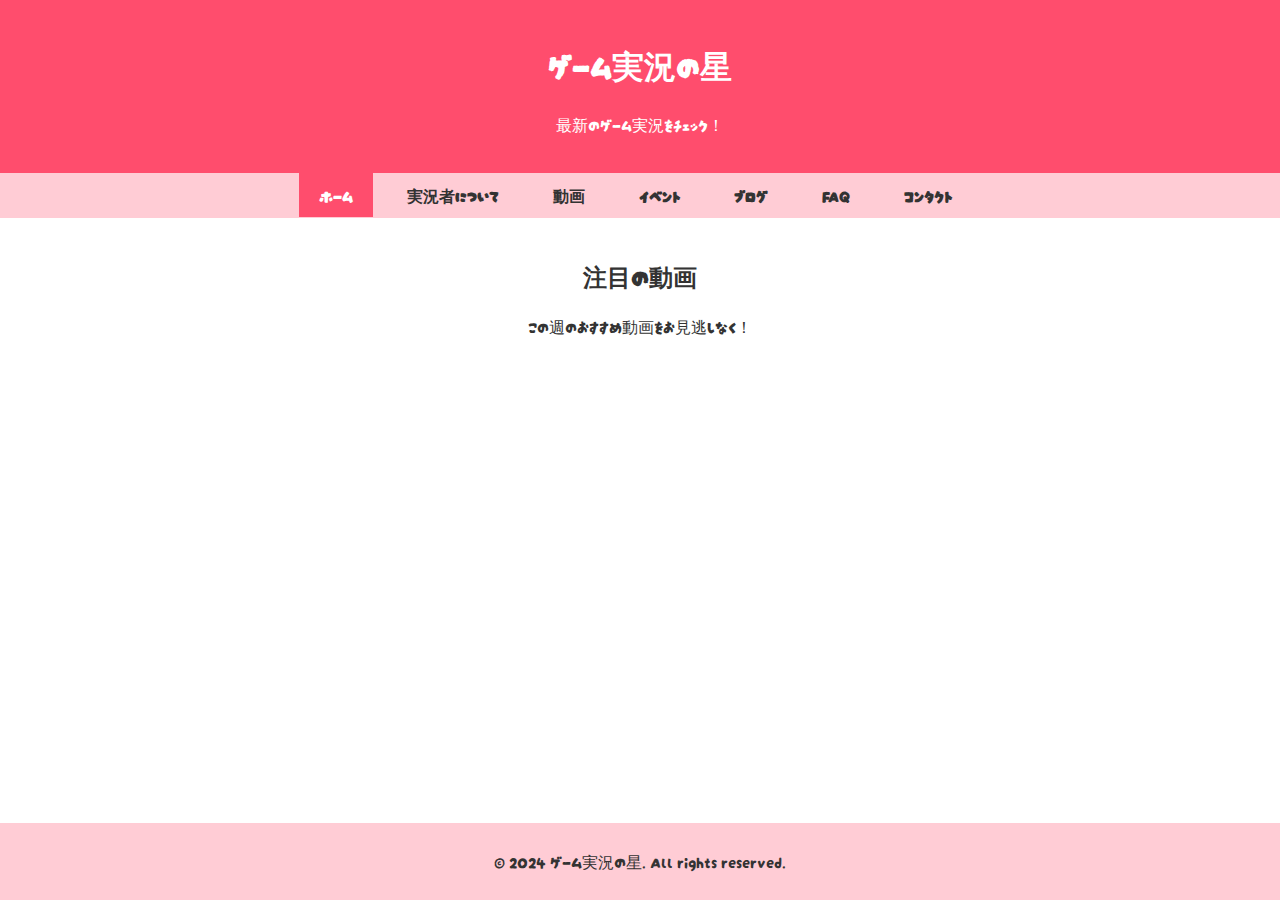
<file: index.html>
<!DOCTYPE html>
<html lang="ja">
<head>
    <meta charset="UTF-8">
    <title>ゲーム実況者のホームページ</title>
    <link rel="stylesheet" href="styles.css">
    <link rel="preconnect" href="https://fonts.googleapis.com">
    <link rel="preconnect" href="https://fonts.gstatic.com" crossorigin>
    <link href="https://fonts.googleapis.com/css2?family=Darumadrop+One&display=swap" rel="stylesheet">

</head>
<body>
    <header>
        <h1>ゲーム実況の星</h1>
        <p>最新のゲーム実況をチェック！</p>
    </header>
    <nav>
        <ul>
            <li><a href="index.html" class="active">ホーム</a></li>
            <li><a href="about.html">実況者について</a></li>
            <li><a href="videos.html">動画</a></li>
            <li><a href="events.html">イベント</a></li>
            <li><a href="blog.html">ブログ</a></li>
            <li><a href="faq.html">FAQ</a></li>
            <li><a href="contact.html">コンタクト</a></li>
        </ul>
    </nav>
    <main>
        <section class="featured-video">
            <h2>注目の動画</h2>
            <p>この週のおすすめ動画をお見逃しなく！</p>
            <iframe width="560" height="315" src="https://www.youtube.com/embed/sIfFRk7ZmA4?si=KBx0FhILyVWrRBxX" title="YouTube video player" frameborder="0" allow="accelerometer; autoplay; clipboard-write; encrypted-media; gyroscope; picture-in-picture; web-share" referrerpolicy="strict-origin-when-cross-origin" allowfullscreen></iframe>
        </section>
    </main>
    <footer>
        <p>© 2024 ゲーム実況の星. All rights reserved.</p>
    </footer>
</body>
</html>
</file>
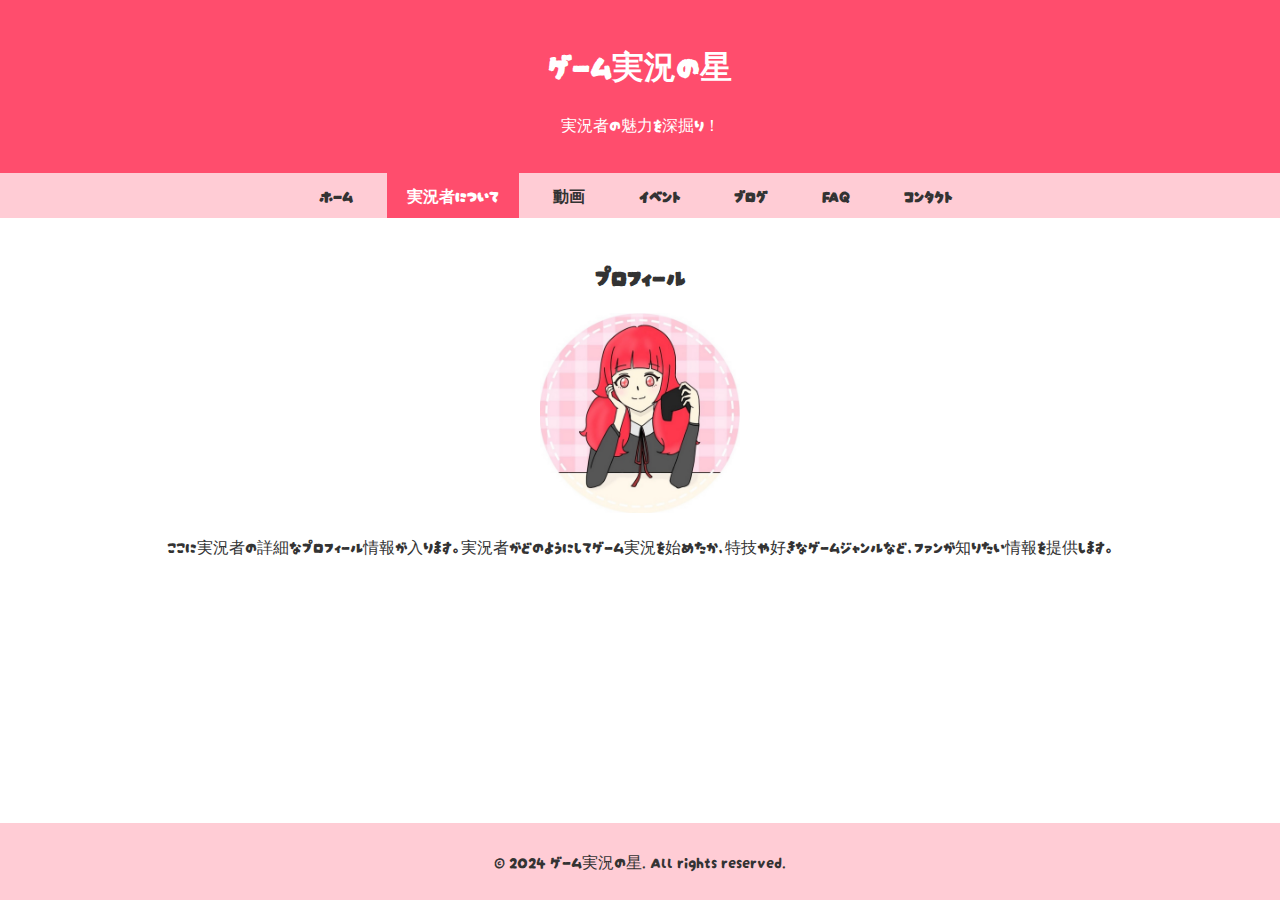
<file: about.html>
<!DOCTYPE html>
<html lang="ja">
<head>
    <meta charset="UTF-8">
    <title>実況者について - ゲーム実況の星</title>
    <link rel="stylesheet" href="styles.css">
    <link rel="preconnect" href="https://fonts.googleapis.com">
    <link rel="preconnect" href="https://fonts.gstatic.com" crossorigin>
    <link href="https://fonts.googleapis.com/css2?family=Darumadrop+One&display=swap" rel="stylesheet">
</head>
<body>
    <header>
        <h1>ゲーム実況の星</h1>
        <p>実況者の魅力を深掘り！</p>
    </header>
    <nav>
        <ul>
            <li><a href="index.html">ホーム</a></li>
            <li><a href="about.html" class="active">実況者について</a></li>
            <li><a href="videos.html">動画</a></li>
            <li><a href="events.html">イベント</a></li>
            <li><a href="blog.html">ブログ</a></li>
            <li><a href="faq.html">FAQ</a></li>
            <li><a href="contact.html">コンタクト</a></li>
        </ul>
    </nav>
    <main>
        <section class="profile">
            <h2>プロフィール</h2>
            <img class="profile_img" src="./assets/channels4_profile.jpg" alt="実況者の画像">
            <p>ここに実況者の詳細なプロフィール情報が入ります。実況者がどのようにしてゲーム実況を始めたか、特技や好きなゲームジャンルなど、ファンが知りたい情報を提供します。</p>
        </section>
    </main>
    <footer>
        <p>© 2024 ゲーム実況の星. All rights reserved.</p>
    </footer>
</body>
</html>
</file>
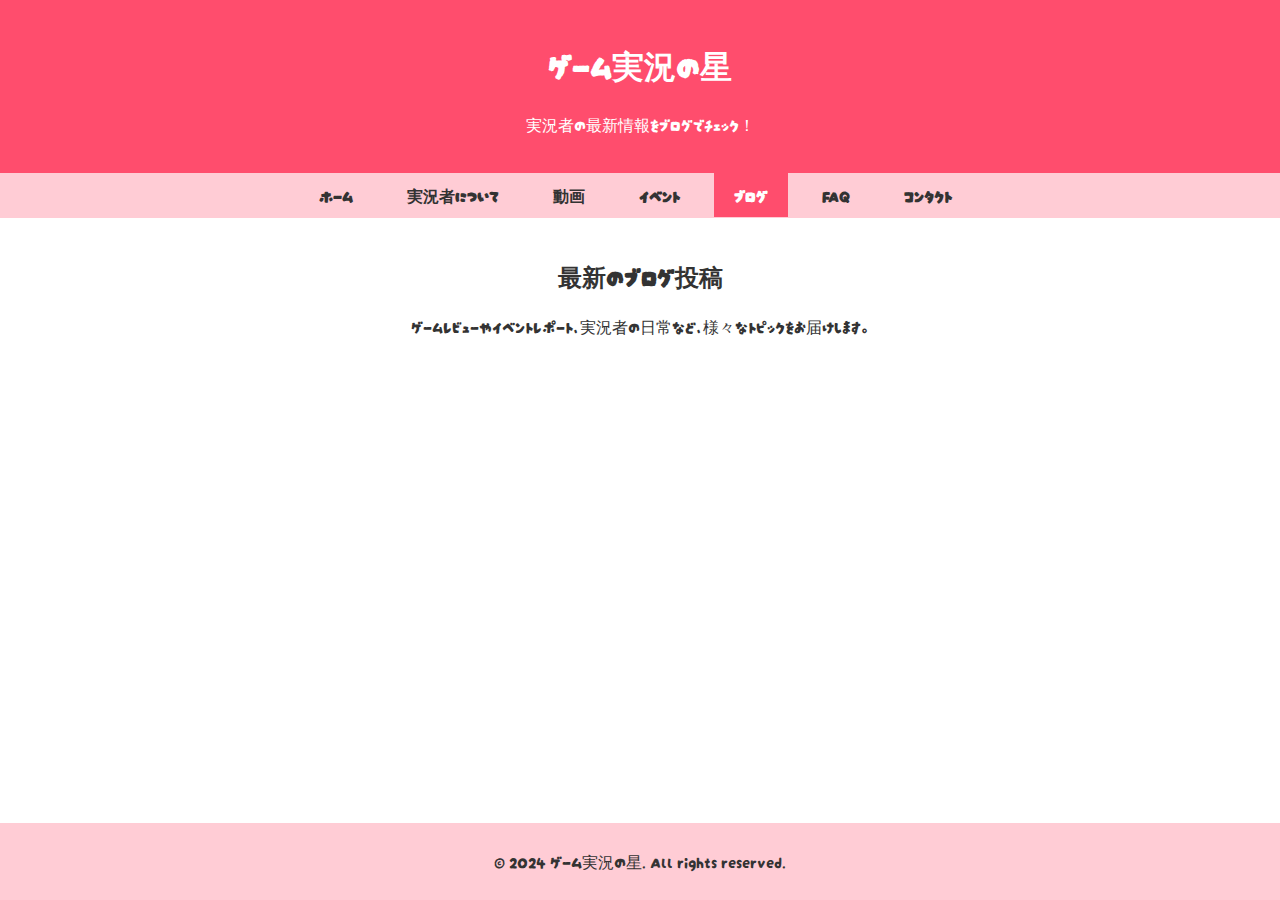
<file: blog.html>
<!DOCTYPE html>
<html lang="ja">
<head>
    <meta charset="UTF-8">
    <title>ブログ - ゲーム実況の星</title>
    <link rel="stylesheet" href="styles.css">
    <link rel="preconnect" href="https://fonts.googleapis.com">
    <link rel="preconnect" href="https://fonts.gstatic.com" crossorigin>
    <link href="https://fonts.googleapis.com/css2?family=Darumadrop+One&display=swap" rel="stylesheet">
</head>
<body>
    <header>
        <h1>ゲーム実況の星</h1>
        <p>実況者の最新情報をブログでチェック！</p>
    </header>
    <nav>
        <ul>
            <li><a href="index.html">ホーム</a></li>
            <li><a href="about.html">実況者について</a></li>
            <li><a href="videos.html">動画</a></li>
            <li><a href="events.html">イベント</a></li>
            <li><a href="blog.html" class="active">ブログ</a></li>
            <li><a href="faq.html">FAQ</a></li>
            <li><a href="contact.html">コンタクト</a></li>
        </ul>
    </nav>
    <main>
        <section class="blog-posts">
            <h2>最新のブログ投稿</h2>
            <p>ゲームレビューやイベントレポート、実況者の日常など、様々なトピックをお届けします。</p>
            <!-- ここにブログポストのリストを配置 -->
        </section>
    </main>
    <footer>
        <p>© 2024 ゲーム実況の星. All rights reserved.</p>
    </footer>
</body>
</html>
</file>
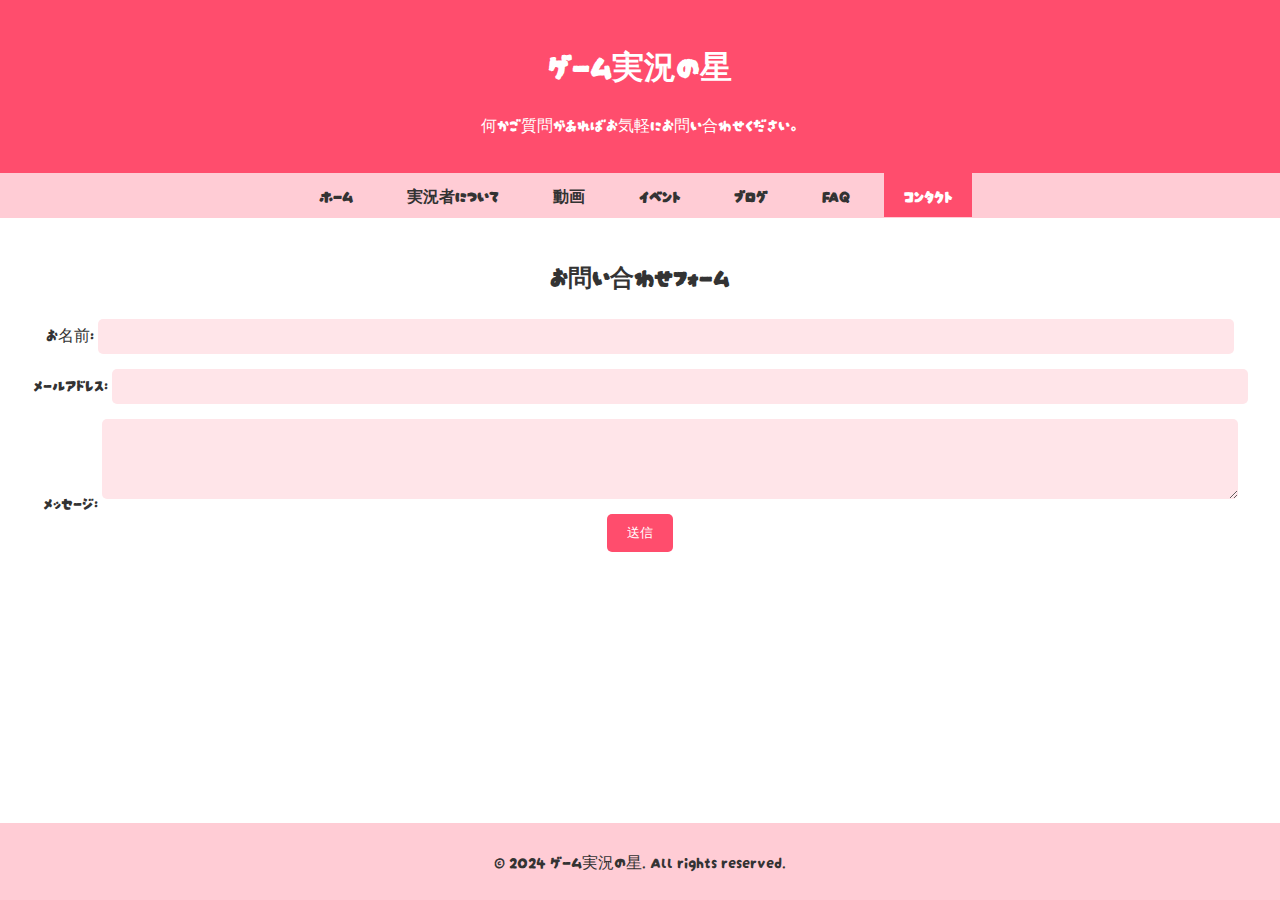
<file: contact.html>
<!DOCTYPE html>
<html lang="ja">
<head>
    <meta charset="UTF-8">
    <title>コンタクト - ゲーム実況の星</title>
    <link rel="stylesheet" href="styles.css">
    <link rel="preconnect" href="https://fonts.googleapis.com">
    <link rel="preconnect" href="https://fonts.gstatic.com" crossorigin>
    <link href="https://fonts.googleapis.com/css2?family=Darumadrop+One&display=swap" rel="stylesheet">
</head>
<body>
    <header>
        <h1>ゲーム実況の星</h1>
        <p>何かご質問があればお気軽にお問い合わせください。</p>
    </header>
    <nav>
        <ul>
            <li><a href="index.html">ホーム</a></li>
            <li><a href="about.html">実況者について</a></li>
            <li><a href="videos.html">動画</a></li>
            <li><a href="events.html">イベント</a></li>
            <li><a href="blog.html">ブログ</a></li>
            <li><a href="faq.html">FAQ</a></li>
            <li><a href="contact.html" class="active">コンタクト</a></li>
        </ul>
    </nav>
    <main>
        <section class="contact-form">
            <h2>お問い合わせフォーム</h2>
            <form action="submit_form.php" method="post">
                <label for="name">お名前:</label>
                <input type="text" id="name" name="name" required><br>
                <label for="email">メールアドレス:</label>
                <input type="email" id="email" name="email" required><br>
                <label for="message">メッセージ:</label>
                <textarea id="message" name="message" rows="4" required></textarea><br>
                <input type="submit" value="送信">
            </form>
        </section>
    </main>
    <footer>
        <p>© 2024 ゲーム実況の星. All rights reserved.</p>
    </footer>
</body>
</html>
</file>
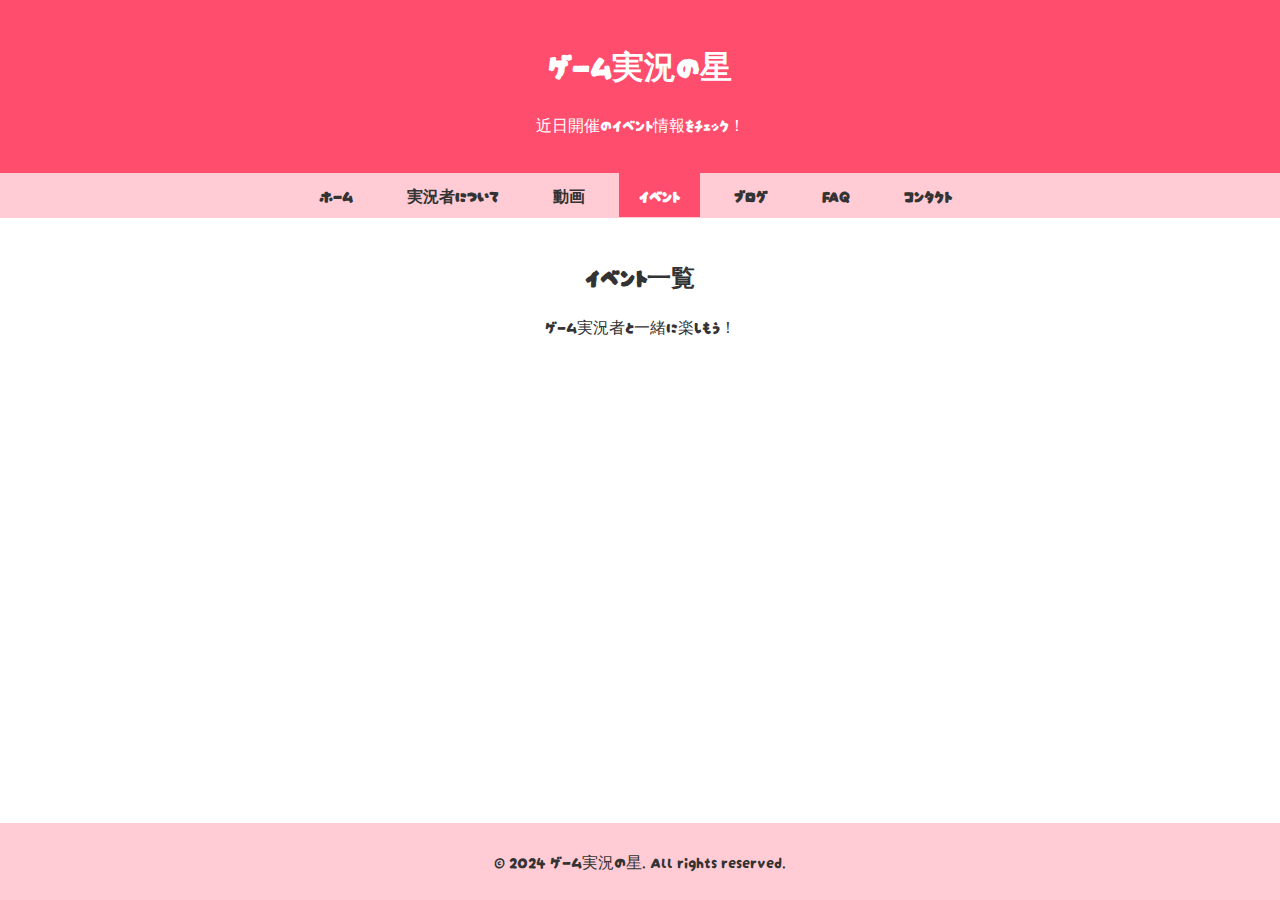
<file: events.html>
<!DOCTYPE html>
<html lang="ja">
<head>
    <meta charset="UTF-8">
    <title>イベント - ゲーム実況の星</title>
    <link rel="stylesheet" href="styles.css">
    <link rel="preconnect" href="https://fonts.googleapis.com">
    <link rel="preconnect" href="https://fonts.gstatic.com" crossorigin>
    <link href="https://fonts.googleapis.com/css2?family=Darumadrop+One&display=swap" rel="stylesheet">
</head>
<body>
    <header>
        <h1>ゲーム実況の星</h1>
        <p>近日開催のイベント情報をチェック！</p>
    </header>
    <nav>
        <ul>
            <li><a href="index.html">ホーム</a></li>
            <li><a href="about.html">実況者について</a></li>
            <li><a href="videos.html">動画</a></li>
            <li><a href="events.html" class="active">イベント</a></li>
            <li><a href="blog.html">ブログ</a></li>
            <li><a href="faq.html">FAQ</a></li>
            <li><a href="contact.html">コンタクト</a></li>
        </ul>
    </nav>
    <main>
        <section class="event-list">
            <h2>イベント一覧</h2>
            <p>ゲーム実況者と一緒に楽しもう！</p>
            <!-- ここにイベントリストを配置 -->
        </section>
    </main>
    <footer>
        <p>© 2024 ゲーム実況の星. All rights reserved.</p>
    </footer>
</body>
</html>
</file>
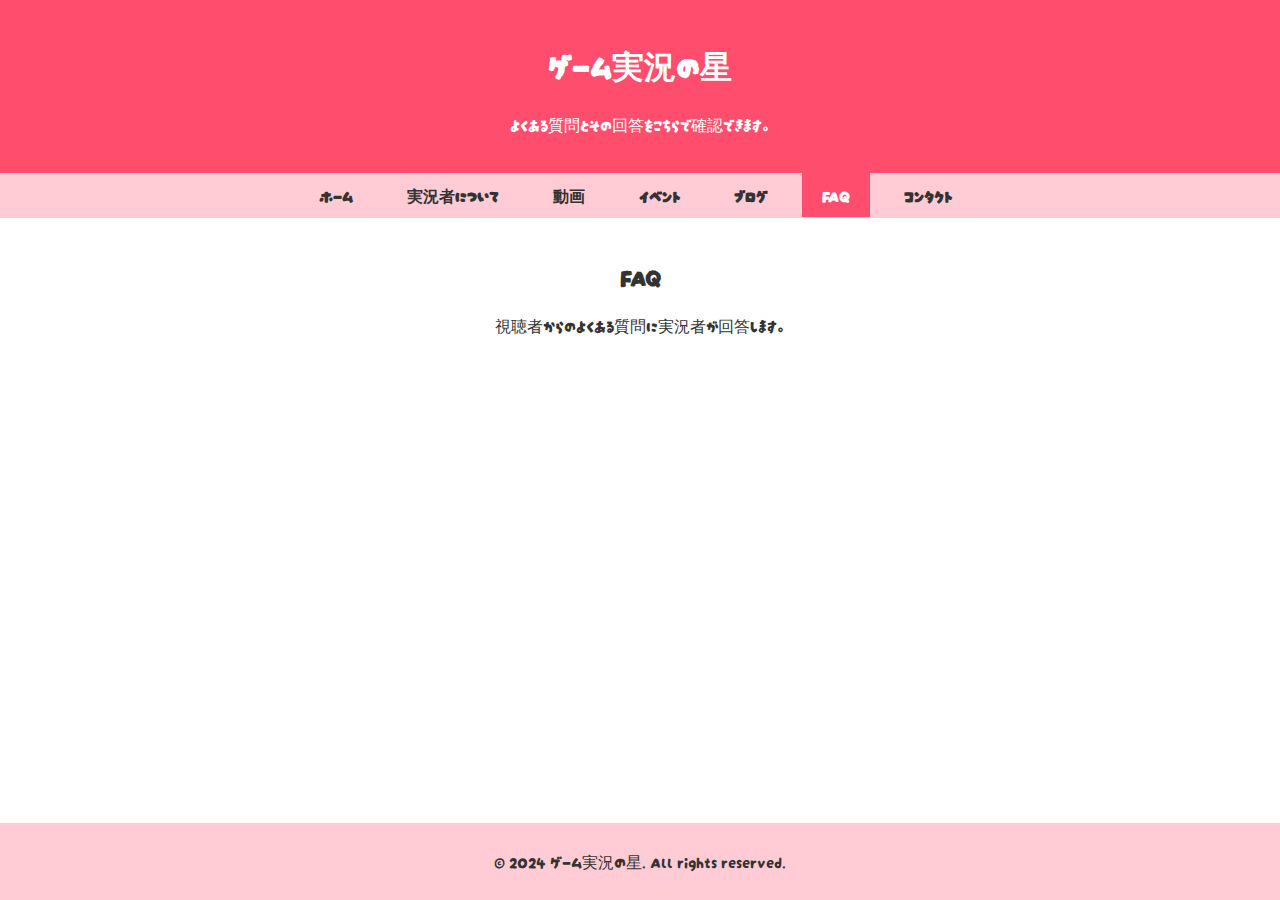
<file: faq.html>
<!DOCTYPE html>
<html lang="ja">
<head>
    <meta charset="UTF-8">
    <title>FAQ - ゲーム実況の星</title>
    <link rel="stylesheet" href="styles.css">
    <link rel="preconnect" href="https://fonts.googleapis.com">
    <link rel="preconnect" href="https://fonts.gstatic.com" crossorigin>
    <link href="https://fonts.googleapis.com/css2?family=Darumadrop+One&display=swap" rel="stylesheet">
</head>
<body>
    <header>
        <h1>ゲーム実況の星</h1>
        <p>よくある質問とその回答をこちらで確認できます。</p>
    </header>
    <nav>
        <ul>
            <li><a href="index.html">ホーム</a></li>
            <li><a href="about.html">実況者について</a></li>
            <li><a href="videos.html">動画</a></li>
            <li><a href="events.html">イベント</a></li>
            <li><a href="blog.html">ブログ</a></li>
            <li><a href="faq.html" class="active">FAQ</a></li>
            <li><a href="contact.html">コンタクト</a></li>
        </ul>
    </nav>
    <main>
        <section class="faq-section">
            <h2>FAQ</h2>
            <p>視聴者からのよくある質問に実況者が回答します。</p>
            <!-- ここにFAQの質問と回答をリストアップ -->
        </section>
    </main>
    <footer>
        <p>© 2024 ゲーム実況の星. All rights reserved.</p>
    </footer>
</body>
</html>
</file>
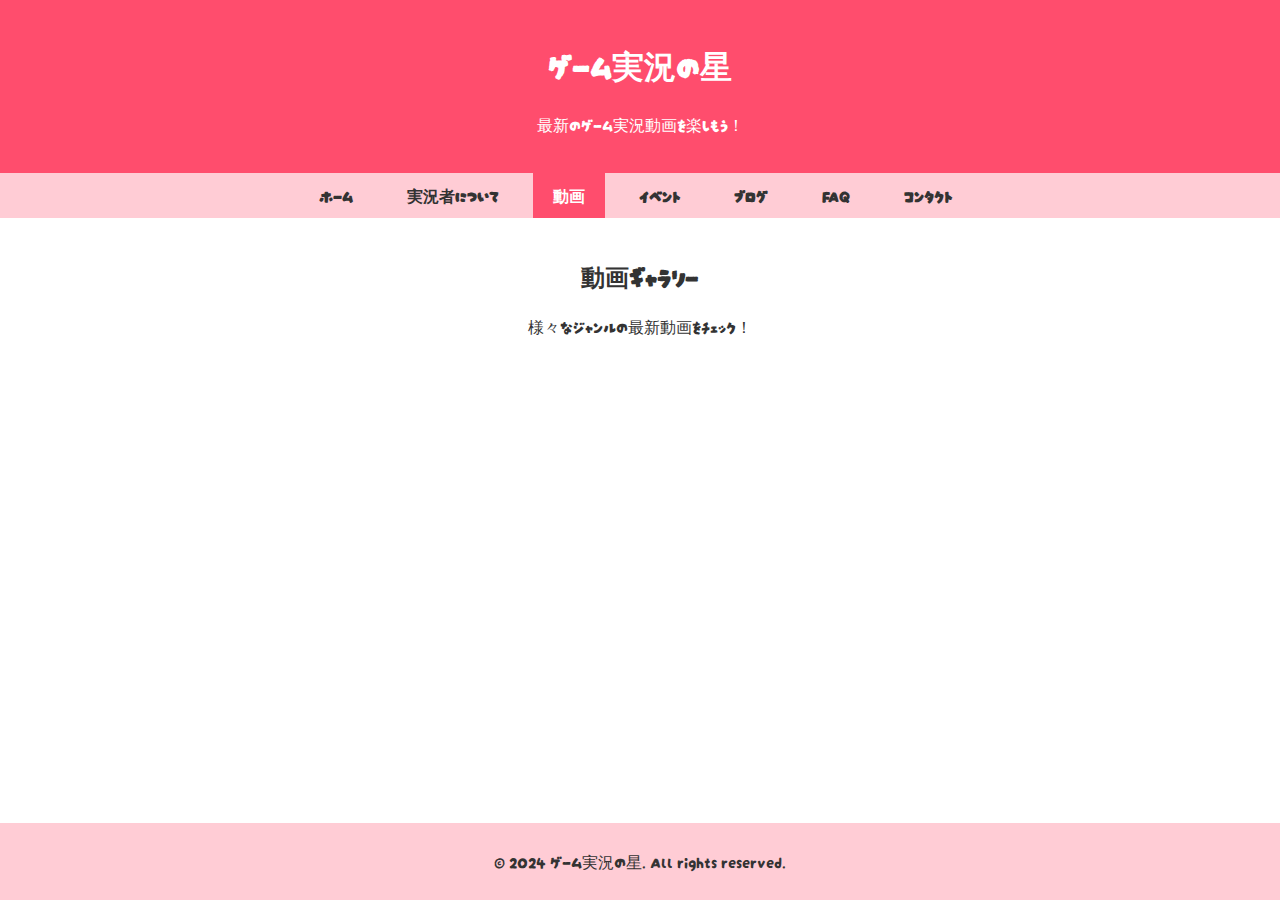
<file: videos.html>
<!DOCTYPE html>
<html lang="ja">
<head>
    <meta charset="UTF-8">
    <title>動画 - ゲーム実況の星</title>
    <link rel="stylesheet" href="styles.css">
    <link rel="preconnect" href="https://fonts.googleapis.com">
    <link rel="preconnect" href="https://fonts.gstatic.com" crossorigin>
    <link href="https://fonts.googleapis.com/css2?family=Darumadrop+One&display=swap" rel="stylesheet">
</head>
<body>
    <header>
        <h1>ゲーム実況の星</h1>
        <p>最新のゲーム実況動画を楽しもう！</p>
    </header>
    <nav>
        <ul>
            <li><a href="index.html">ホーム</a></li>
            <li><a href="about.html">実況者について</a></li>
            <li><a href="videos.html" class="active">動画</a></li>
            <li><a href="events.html">イベント</a></li>
            <li><a href="blog.html">ブログ</a></li>
            <li><a href="faq.html">FAQ</a></li>
            <li><a href="contact.html">コンタクト</a></li>
        </ul>
    </nav>
    <main>
        <section class="video-gallery">
            <h2>動画ギャラリー</h2>
            <p>様々なジャンルの最新動画をチェック！</p>
            <!-- ここに動画リストを配置 -->
        </section>
    </main>
    <footer>
        <p>© 2024 ゲーム実況の星. All rights reserved.</p>
    </footer>
</body>
</html>
</file>
<file: styles.css>
/* 全体の設定 */
body {
    font-family: 'Darumadrop One', sans-serif;
    color: #333;
    background-color: #fff;
    margin: 0;
    padding: 0;
}

header {
    background-color: #ff4d6d;
    color: #ffffff;
    text-align: center;
    padding: 20px 0;
}

nav {
    background-color: #ffccd5;
}

nav ul {
    list-style-type: none;
    padding: 0;
    margin: 0;
    text-align: center;
}

nav ul li {
    display: inline;
    margin-right: 10px;
}

nav ul li a {
    text-decoration: none;
    color: #333;
    font-weight: bold;
    padding: 10px 20px;
    display: inline-block;
}

nav ul li a.active,
nav ul li a:hover {
    background-color: #ff4d6d;
    color: #ffffff;
}

main {
    padding: 20px;
    text-align: center;
}

footer {
    background-color: #ffccd5;
    color: #333;
    text-align: center;
    padding: 10px 0;
    position: absolute;
    width: 100%;
    bottom: 0;
}

input[type="text"],
input[type="email"],
textarea {
    width: 90%;
    padding: 10px;
    margin-top: 5px;
    margin-bottom: 10px;
    border: none;
    border-radius: 5px;
    background-color: #ffe5e9;
}

input[type="submit"] {
    background-color: #ff4d6d;
    color: #ffffff;
    border: none;
    padding: 10px 20px;
    cursor: pointer;
    border-radius: 5px;
}

input[type="submit"]:hover {
    background-color: #e0446d;
}

.profile_img {
    height: 200px;
}
</file>
